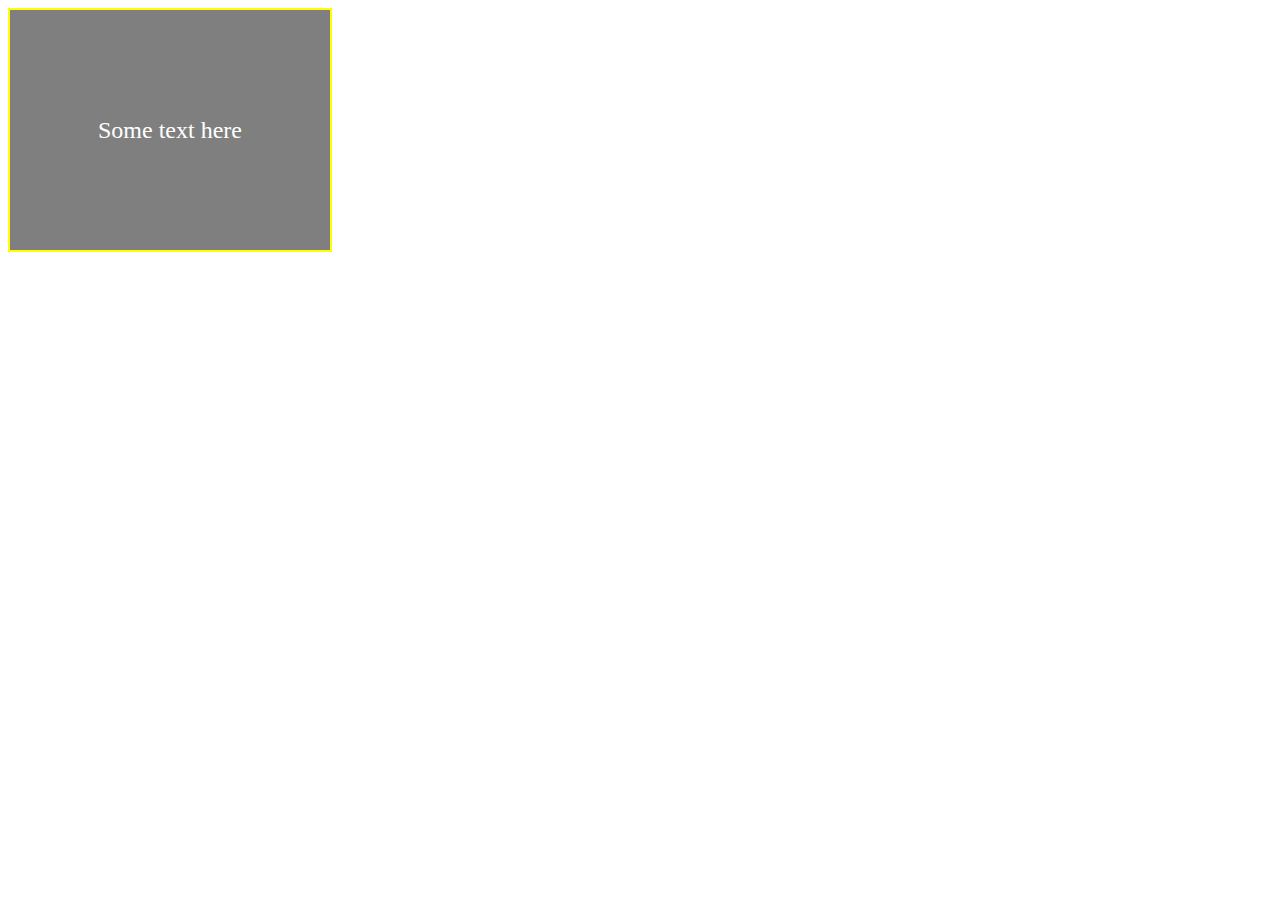
<file: sandbox.html>
<body>
  <div class="container">
    <!-- <div class="background"></div> -->
    <video class="" src="https://sylvan.apple.com/Aerials/2x/Videos/comp_CH_C007_C011_PSNK_v02_SDR_PS_FINAL_20180709_SDR_2K_HEVC.mov"></video>
    <div class="text">Some text here</div>
  </div>
</body>

<style>
  .background {
    background-color: red;
    width: 500px;
    height: 500px;
  }
  .container {
    position: relative;
    width: 320px;
    height: 240px;
  }
  .text {
    border: 2px solid yellow;
    position: absolute;
    top: 0;
    left: 0;
    width: 100%;
    height: 100%;
    display: flex;
    align-items: center;
    justify-content: center;
    color: white;
    background-color: rgba(0, 0, 0, 0.5); /* Semi-transparent background */
    font-size: 24px;
    text-align: center;
  }
</style>
</file>
